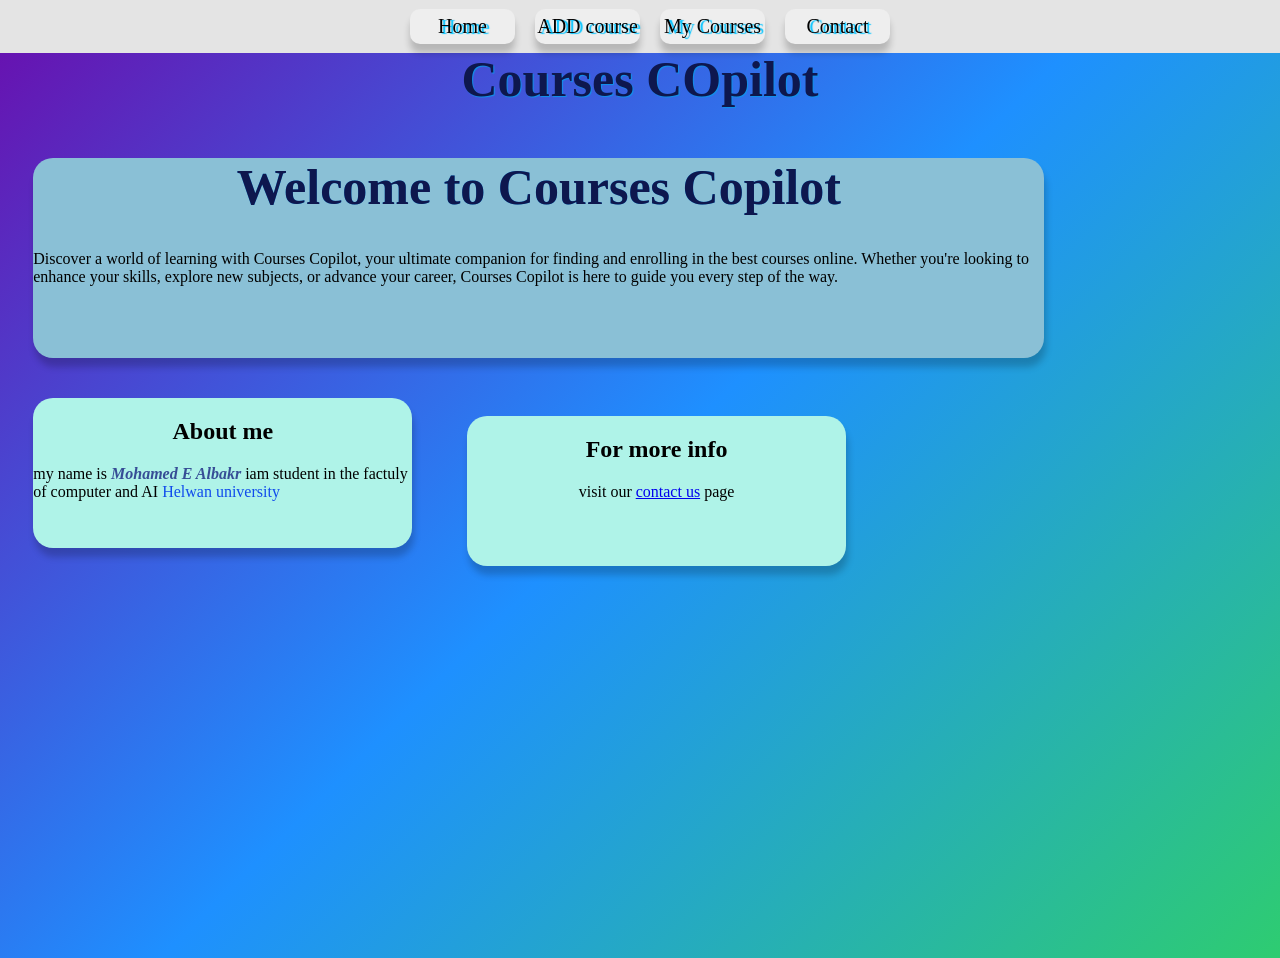
<file: index.html>
<!DOCTYPE html>
<html lang="en">
<link rel="stylesheet" href="style.css">
<head>
    <meta charset="UTF-8">
    <meta name="viewport" content="width=device-width, initial-scale=1.0">
    <title>Document</title>
</head>
<body>
    <h1 style ="text-shadow:1px 1px 1px #0f93eb ;"> <strong>Courses COpilot </strong></h1>
    <nav class="navibar">
        <div class="navlinks">
            <a  class = "navlink" href="index.html">Home</a>
            <a class="navlink" href="add_courses.html">ADD course</a>
            <a class="navlink" href="my_courses.html">My Courses</a>
            <a class="navlink" href="contact.html">Contact</a>
        </div>
    </nav>
   <div class="content_box_BIG">
        <h1 style="text-shadow: 0px 0px 0px #0f93eb;">Welcome to Courses Copilot</h1>
        <p ali>Discover a world of learning with Courses Copilot, your ultimate companion for finding and enrolling in the best courses online. Whether you're looking to enhance your skills, explore new subjects, or advance your career, Courses Copilot is here to guide you every step of the way.</p>
        </div>
    <div class="SMALL_BOX">
        <h2 align="center">About me </h2>
        <p>my name is <span style="color: rgb(54, 77, 150);"  ><strong ><em>Mohamed E Albakr</em></strong<em></strong> </span> iam student in the factuly of computer and  AI   <span style="color: rgb(16, 75, 236);">Helwan university</span> </p>
    </div>
    <div class="SMALL_BOX">
        <h2 align="center"> For more info  </h2>
        <p align="center">visit our <span><a href="contact.html">contact us</a> </span> page </p>
    </div>
    
</body>
</html>
</file>
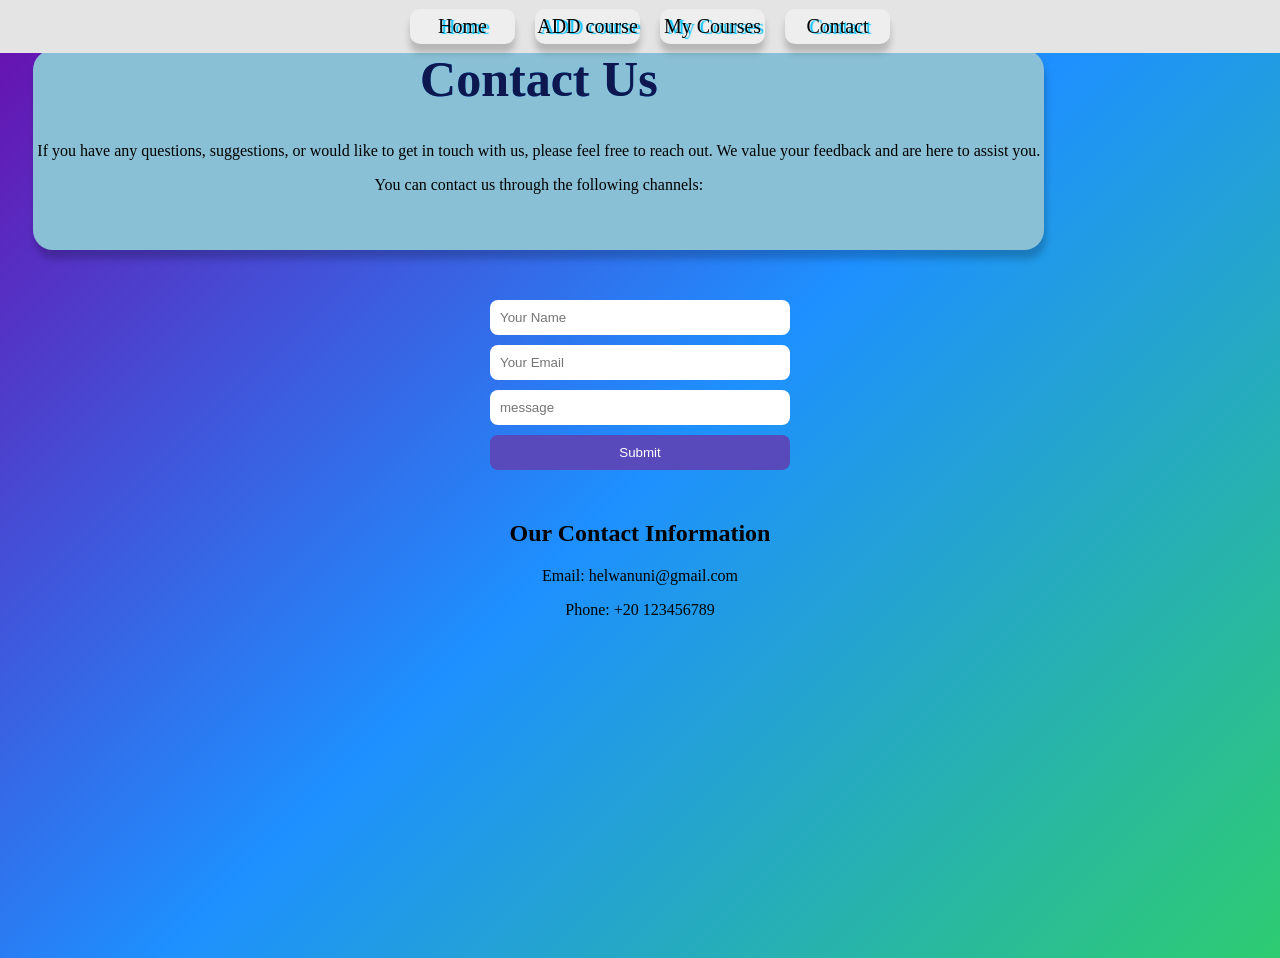
<file: contact.html>
<!DOCTYPE html>
<html lang="en">
<link rel="stylesheet" href="style.css">
<head>
    <meta charset="UTF-8">
    <meta name="viewport" content="width=device-width, initial-scale=1.0">
    <title>Document</title>
</head>
 <nav class="navibar">
        <div class="navlinks">
            <a  class = "navlink" href="index.html">Home</a>
            <a class="navlink" href="add_courses.html">ADD course</a>
            <a class="navlink" href="my_courses.html">My Courses</a>
            <a class="navlink" href="contact.html">Contact</a>
        </div>
    </nav>

<body >
    <div class="content_box_BIG">
        <h1 style="text-shadow: 0px 0px 0px #0f93eb;">Contact Us</h1>
        <p align="center">If you have any questions, suggestions, or would like to get in touch with us, please feel free to reach out. We value your feedback and are here to assist you.</p>
        <p align="center">You can contact us through the following channels:</p>
        </div>
    <div class="input_box">
        <input type="text" placeholder="Your Name">
        <input type="email" placeholder="Your Email">
        <input type="text" placeholder="message">
        <button type="submit">Submit</button>
        </div>
       <div class="small_box">
        <h2 align="center">Our Contact Information</h2>
        <p align="center">Email: helwanuni@gmail.com</p>
        <p align="center">Phone: +20 123456789</p>

       

       </div>
</body>
</html>
</file>
<file: style.css>
body{
    background: linear-gradient(135deg, #6a0dad, #1e90ff, #2ecc71);
    min-height: 100vh;
}
.navibar{
    margin-top: 0px;
    width: 100%;
    background-color: rgb(228, 228, 228);
    padding: 9px 10px;
  
    top :0;
    position: fixed;
    left :0;

      

    
}
.navlinks{
    gap: 20px;
    display: flex;
     justify-content: center;
     align-items: center;



    
}
.navlinks a{
    color:rgb(0, 0, 0);
    text-decoration: none;
    font-size: 20px;
    background-color: rgb(238, 238, 238);
    border: px solid rgb(121, 121, 121);
    width: 105px;
    height: 35px;
    display: flex;
    justify-content: center;
    align-items: center;
        border-radius: 10px;
    text-shadow: 3px 1px 1px rgb(0, 195, 255);
    box-shadow: 0px 9px 7px rgba(0, 0, 0, 0.2);

}

.navlinks a:hover{
    color: rgb(69, 202, 29);
}
.navlinks a:active{
    color: rgb(33, 212, 197);
}
.navlinks a:visited{
    color: rgb(8, 90, 52);
}
h1{
    
    font-size: 50px;
    text-align: center;
    margin-top: 50px;
    color: #0e174e;
    text-shadow: 3px 1px 1px #0f93eb;
}
.content_box_BIG{
    width: 80%;
    height: 200px;
    background-color: rgb(138, 192, 214);
    margin: 20px  2% 20px ;
    border-radius: 20px;
    box-shadow: 2px 9px 7px rgba(0, 0, 0, 0.2);
   
   
}
.SMALL_BOX{
    align-items: center;
    width: 30%;
    height: 150px;
    background-color: rgb(175, 243, 232);
    margin: 20px  2% 20px ;
    border-radius: 20px;
    box-shadow: 2px 9px 7px rgba(0, 0, 0, 0.2);
    display: inline-block;

}
.input_box {
    display: flex;
    flex-direction: column;
    gap: 10px;
    width: 300px;
    margin: 50px auto;
}

.input_box input {
    padding: 10px;
    border-radius: 8px;
    border: none;
    outline: none;
}

.input_box button {
    padding: 10px;
    border: none;
    border-radius: 8px;
    background-color: #594abb;
    color: white;
    cursor: pointer;
    transition: 0.3s;
}

.input_box button:hover {
    background-color: #483d8b;
}

button {
    background-color: #191255;
    color: white;
    padding: 10px 20px;
    border: none;
    border-radius: 5px;
    cursor: pointer;
}
.table {
    align-items: center;
    border: 6px solid #000000;
    background-color: rgb(167, 202, 202);
    width: 90%;
    border-collapse: collapse;
    margin-top: 80px;
    margin-bottom: 50px;
    padding: auto;
}
th, td {
    border: 2px solid black;
    padding: 10px;
    text-align: center;
}
</file>
